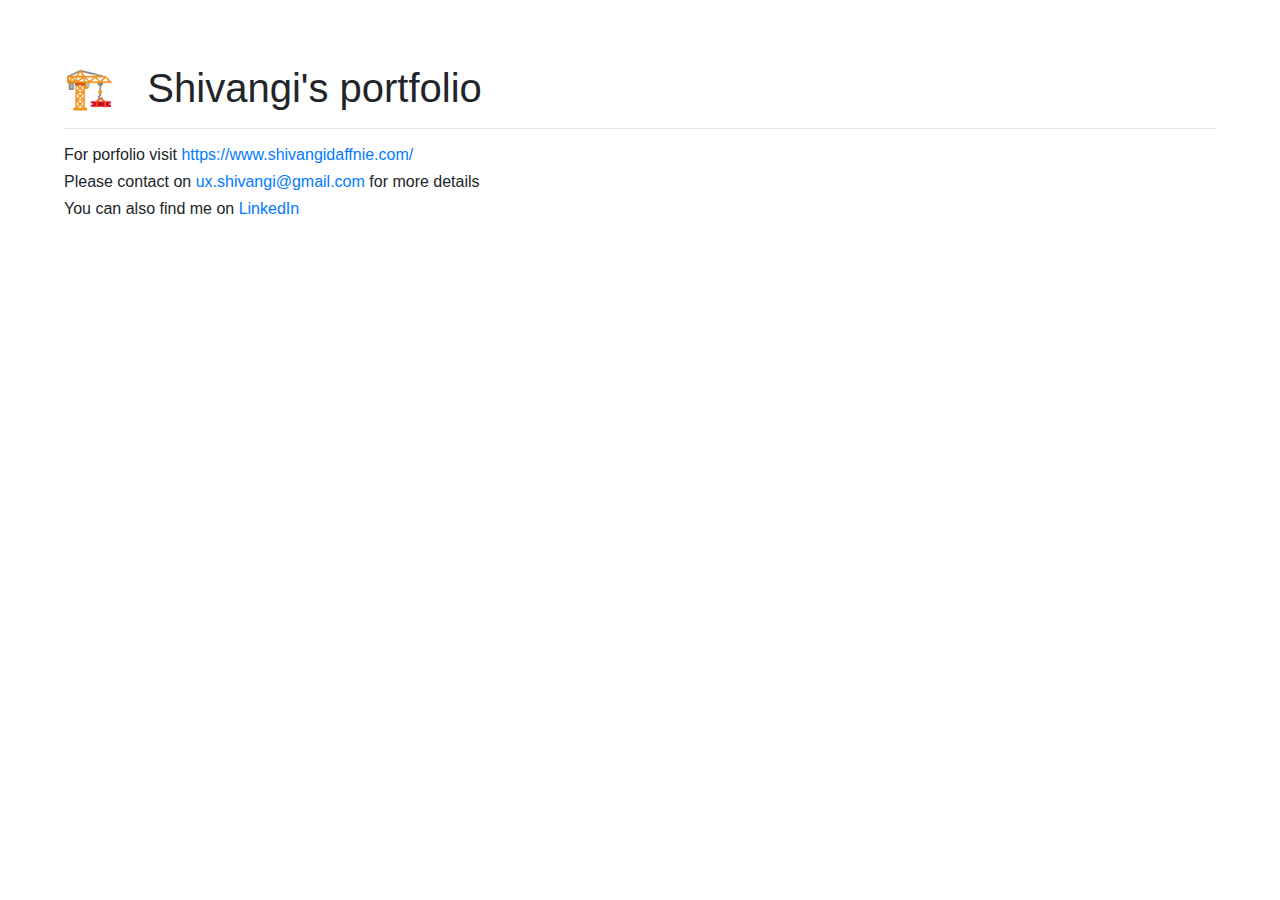
<file: index.html>
<!DOCTYPE html>
<html lang="en">
  <head>
    <title>Shivangi - UX Designer</title>

    <meta charset="utf-8" />
    <meta name="viewport" content="width=device-width, initial-scale=1" />
    <link
      rel="stylesheet"
      href="https://maxcdn.bootstrapcdn.com/bootstrap/4.3.1/css/bootstrap.min.css"
    />
    <script src="https://ajax.googleapis.com/ajax/libs/jquery/3.4.0/jquery.min.js"></script>
    <script src="https://cdnjs.cloudflare.com/ajax/libs/popper.js/1.14.7/umd/popper.min.js"></script>
    <script src="https://maxcdn.bootstrapcdn.com/bootstrap/4.3.1/js/bootstrap.min.js"></script>
    <style>
      body { 
        margin: 5%;
      }
    </style>
  </head>

  <body>
    <h1>🏗️ &nbsp; Shivangi's portfolio</h1>
    <hr />
    <h6>
      For porfolio visit
      <a href="https://www.shivangidaffnie.com/"
        >https://www.shivangidaffnie.com/</a
      >
    </h6>
    <h6>
      Please contact on
      <a href="mailto:ux.shivangi@gmail.com">ux.shivangi@gmail.com</a> for more
      details
    </h6>
    <h6>
      You can also find me on
      <a href="https://www.linkedin.com/in/shivangiiitb/">LinkedIn</a>
    </h6>
  </body>
</html>
</file>
